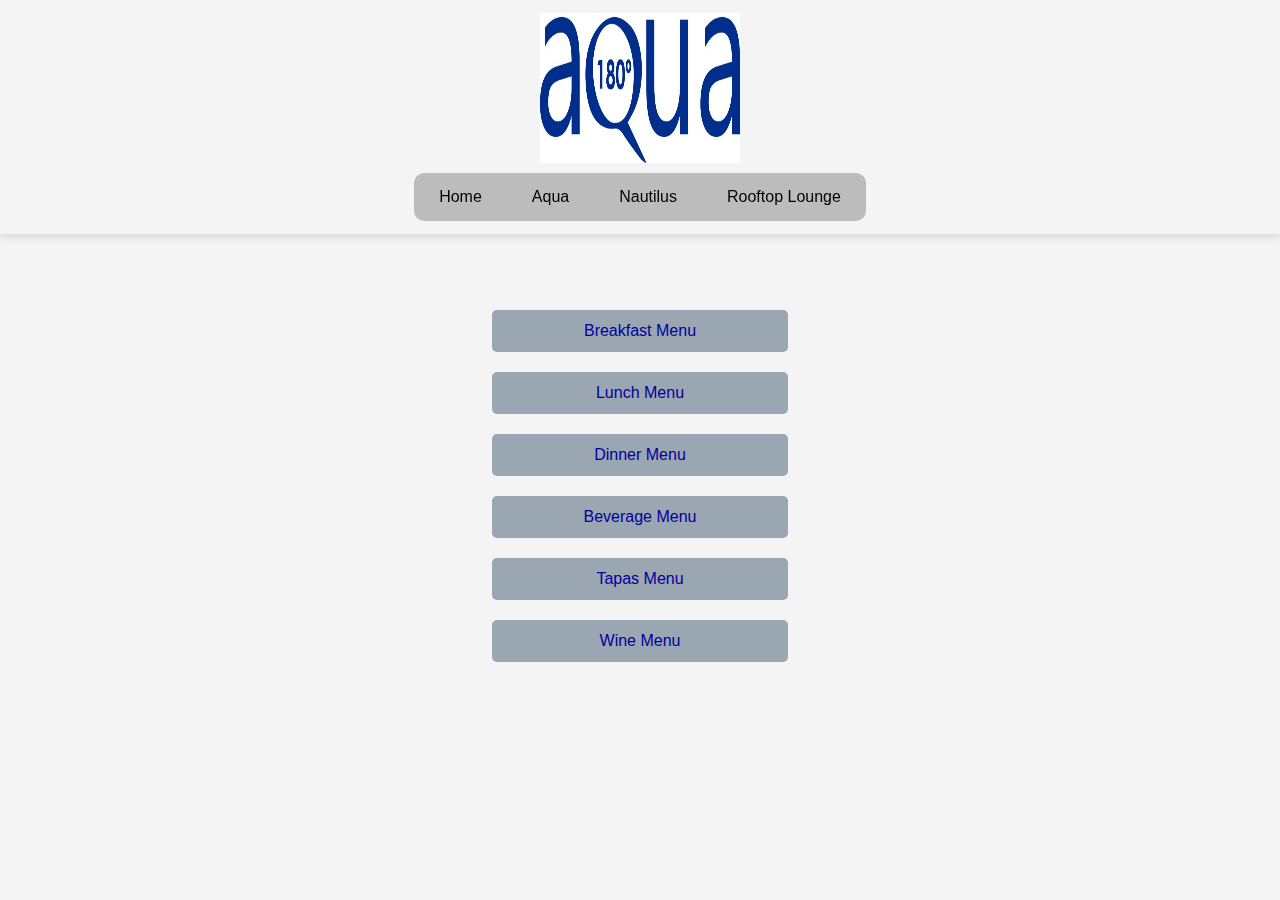
<file: aqua.html>
<!DOCTYPE html>
<html lang="en">
    <head>
        <meta charset="UTF-8">
        <meta name="viewport" content="width=device-width, initial-scale=1.0">
        <title>Aqua</title>
        <link rel="stylesheet" href="css/outlet.css">
    </head>
    <body>
        <header class="header">
            <table class="center">
                <tr>
                    <td><img src="image/Aqua-logo.jpg" alt="Cafe Gioia Logo" width="200" height="150" class="rounded-corners"></td>
                </tr>
            </table>

            <table class="center">
                <tr>
                    <td>
                        <div class="navigation-centered">
                            <div class="navigation">
                                
                                <a href="index.html">Home</a>
                                <a href="aqua.html">Aqua</a>
                                <a href="nautilus.html">Nautilus</a>
                                <a href="roof.html">Rooftop Lounge</a>
                            </div>
                        </div>
                    </td>
                </tr>
            </table>
        </header>

       
        <div class="button-container">
            <button class="btn"><a href="./pdf/RBPLAF-Breakfast_Menu.pdf" target="_blank">Breakfast Menu</a></button>
            <button class="btn"><a href="./pdf/RBPLAF-Aqua-Lunch_Menu.pdf" target="_blank">Lunch Menu</a></button>
            <button class="btn"><a href="./pdf/RBPLAF-Aqua-Dinner_Menu.pdf" target="_blank">Dinner Menu</a></button>
            <button class="btn"><a href="./pdf/RBPLAF-Beverage_Menu.pdf" target="_blank">Beverage Menu</a></button>
            <button class="btn"><a href="./pdf/RBPLAF-Aqua-Tapas_Menu.pdf" target="_blank">Tapas Menu</a></button>
            <button class="btn"><a href="./pdf/RBPLAF-Wine_Menu.pdf" target="_blank">Wine Menu</a></button>
        </div>
    </body>
</html>
</file>
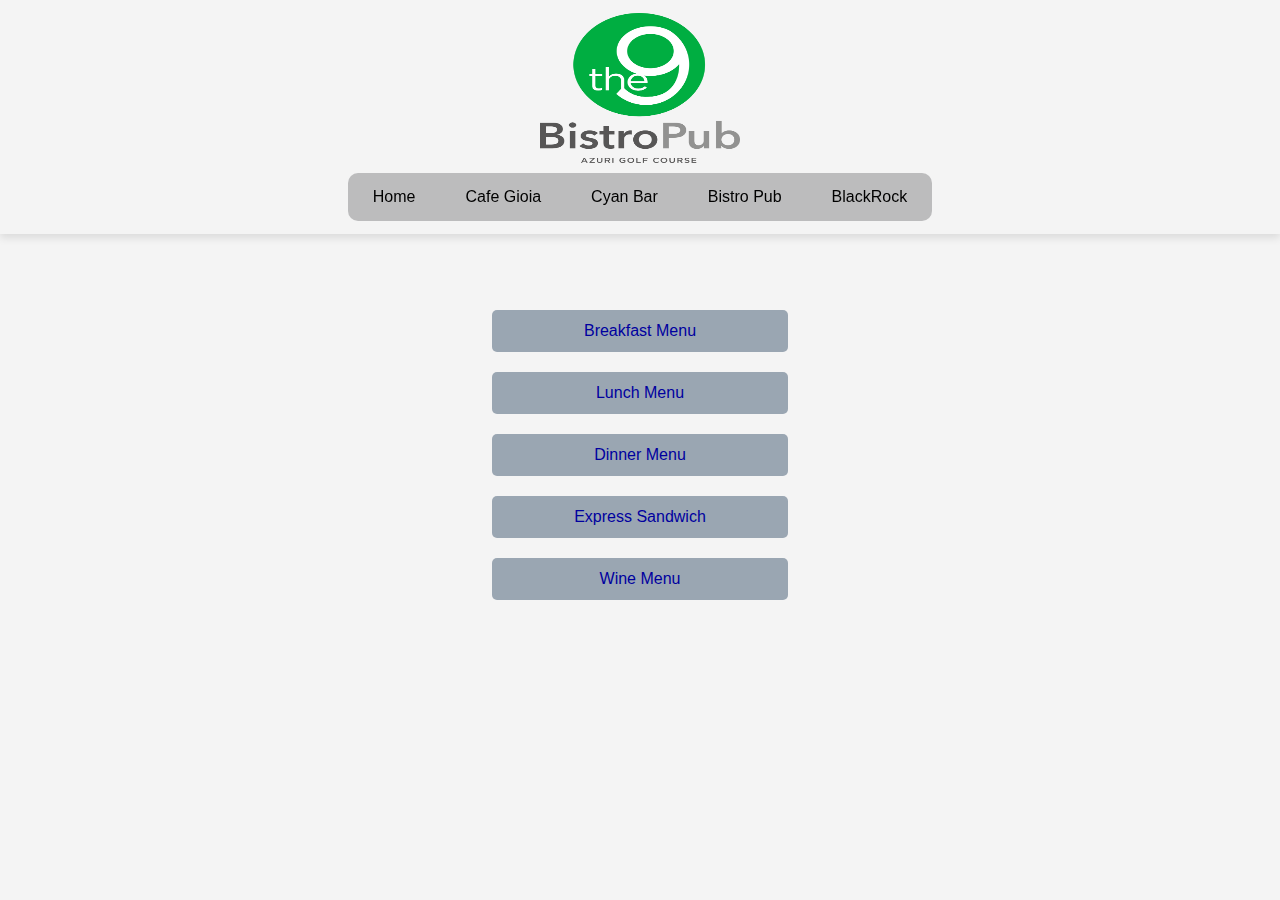
<file: bistro.html>
<!DOCTYPE html>
<html lang="en">
    <head>
        <meta charset="UTF-8">
        <meta name="viewport" content="width=device-width, initial-scale=1.0">
        <title>BlackRock</title>
        <link rel="stylesheet" href="css/outlet.css">
    </head>
    <body>
        <header class="header">
            <table class="center">
                <tr>
                    <td><img src="image/Bistropub-logo.png" alt="Cafe Gioia Logo" width="200" height="150" class="rounded-corners"></td>
                </tr>
            </table>

            <table class="center">
                <tr>
                    <td>
                        <div class="navigation-centered">
                            <div class="navigation">
                                
                                <a href="index.html">Home</a>
                                <a href="cafe.html">Cafe Gioia</a>
                                <a href="cyan.html">Cyan Bar</a>
                                <a href="bistro.html">Bistro Pub</a>
                                <a href="blackrock.html">BlackRock</a>
                            </div>
                        </div>
                    </td>
                </tr>
            </table>
        </header>

       
        <div class="button-container">
            <button class="btn"><a href="./pdf/RBA-TheNine-Breakfast.pdf" target="_blank">Breakfast Menu</a></button>
            <button class="btn"><a href="./pdf/RBA-TheNineGolfClub-LunchMenu.pdf" target="_blank">Lunch Menu</a></button>
            <button class="btn"><a href="./pdf/RBA-TheNineGolfClub-DinnerMenu.pdf" target="_blank">Dinner Menu</a></button>
            <button class="btn"><a href="./pdf/RBA-TheNine-Express_Sandwich.pdf" target="_blank">Express Sandwich</a></button>
            <button class="btn"><a href="./pdf/RBA-TheNineGolfClub-Winelist.pdf" target="_blank">Wine Menu</a></button>
        </div>
    </body>
</html>
</file>
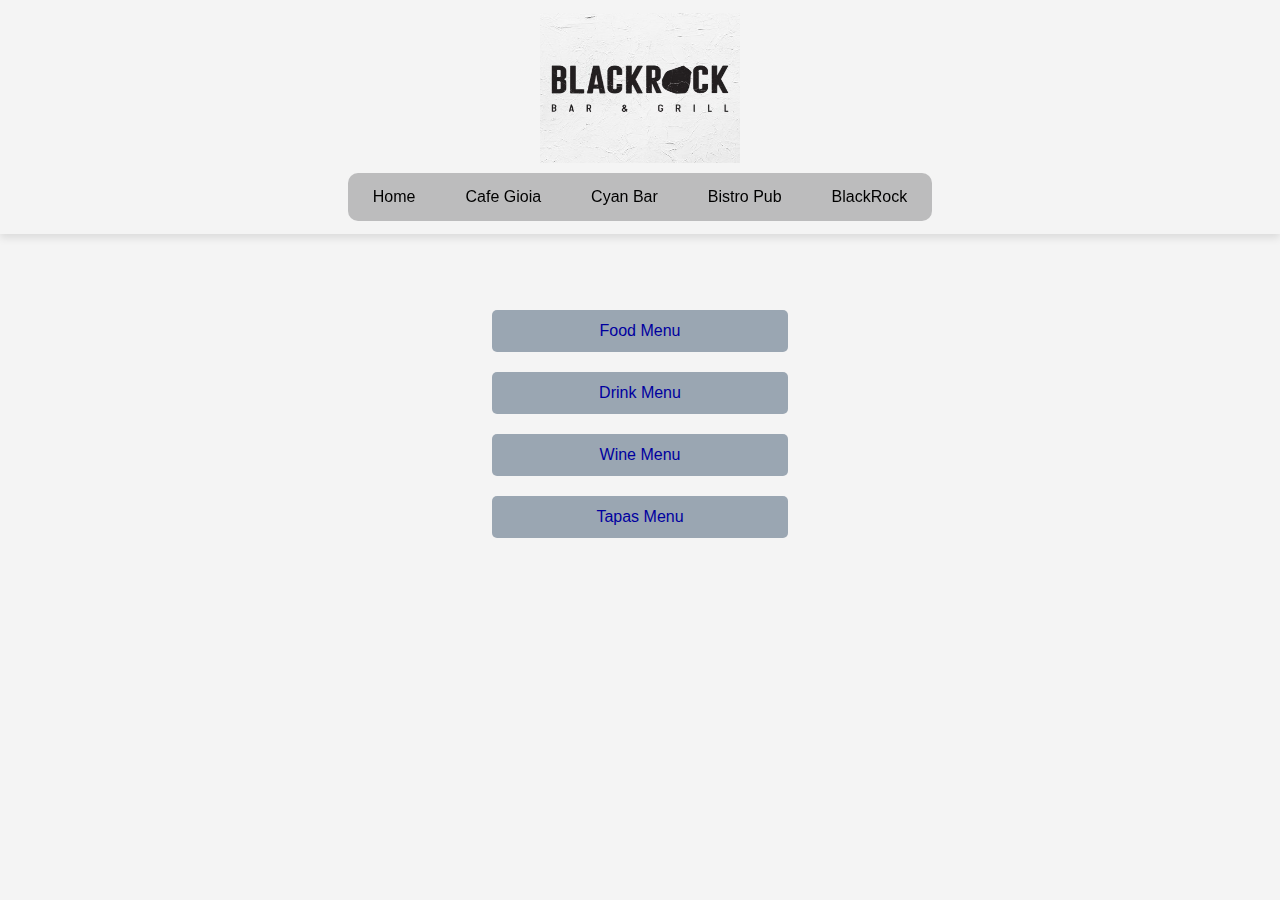
<file: blackrock.html>
<!DOCTYPE html>
<html lang="en">
    <head>
        <meta charset="UTF-8">
        <meta name="viewport" content="width=device-width, initial-scale=1.0">
        <title>BlackRock</title>
        <link rel="stylesheet" href="css/outlet.css">
    </head>
    <body>
        <header class="header">
            <table class="center">
                <tr>
                    <td><img src="image/Blackrock-logo.jpg" alt="Cafe Gioia Logo" width="200" height="150" class="rounded-corners"></td>
                </tr>
            </table>

            <table class="center">
                <tr>
                    <td>
                        <div class="navigation-centered">
                            <div class="navigation">
                                
                                <a href="index.html">Home</a>
                                <a href="cafe.html">Cafe Gioia</a>
                                <a href="cyan.html">Cyan Bar</a>
                                <a href="bistro.html">Bistro Pub</a>
                                <a href="blackrock.html">BlackRock</a>
                            </div>
                        </div>
                    </td>
                </tr>
            </table>
        </header>

       
        <div class="button-container">
            <button class="btn"><a href="./pdf/RBA-Blackrock-Food_Menu.pdf" target="_blank">Food Menu</a></button> 
            <button class="btn"><a href="./pdf/RBA-Blackrock-Beverage_Menu.pdf" target="_blank">Drink Menu</a></button> 
            <button class="btn"><a href="./pdf/RBA-Blackrock-Wine_Menu.pdf" target="_blank">Wine Menu</a></button> 
            <button class="btn"><a href="./pdf/RBA-Blackrock-Tapas_Menu.pdf" target="_blank">Tapas Menu</a></button> 
        </div>
    </body>
</html>
</file>
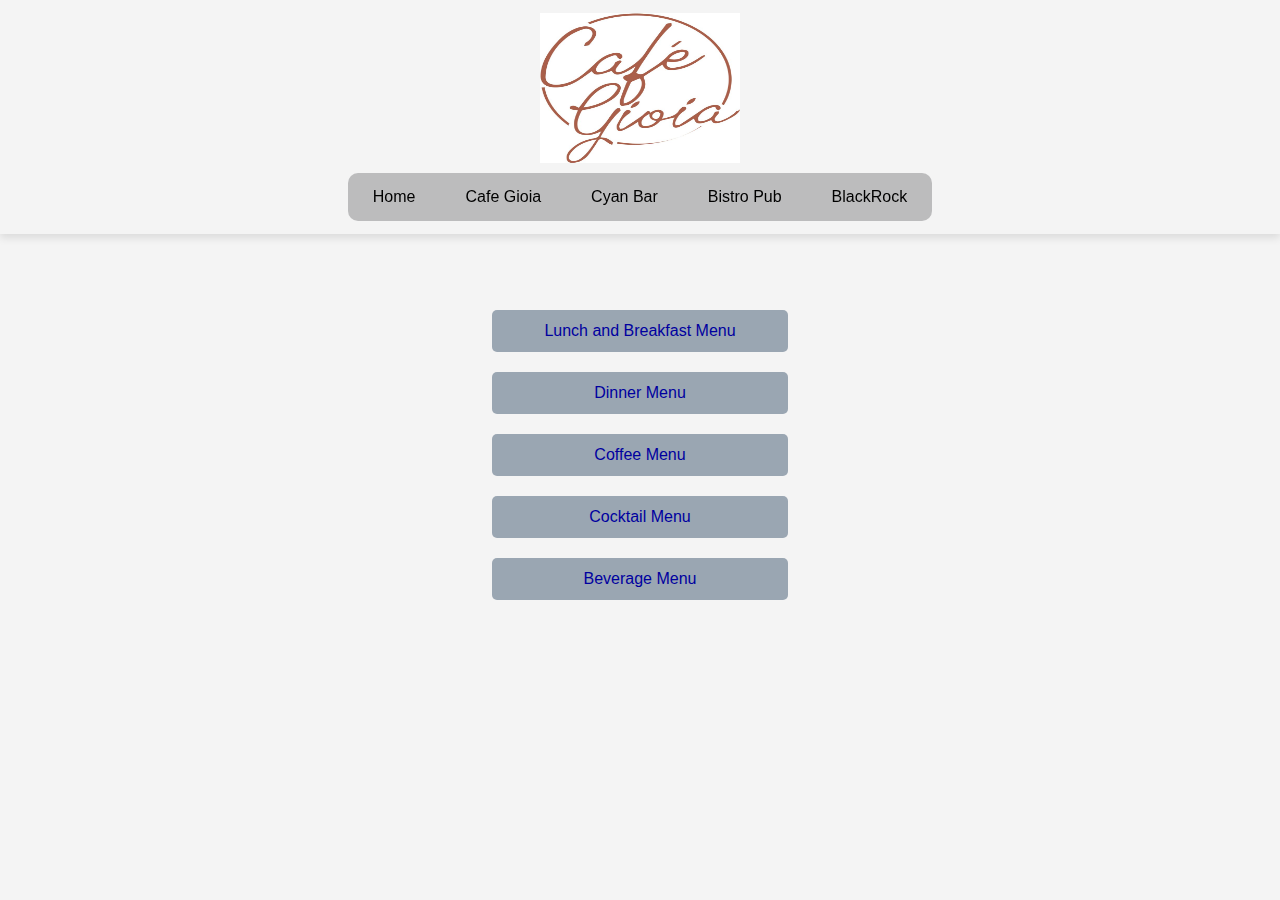
<file: cafe.html>
<!DOCTYPE html>
<html lang="en">
    <head>
        <meta charset="UTF-8">
        <meta name="viewport" content="width=device-width, initial-scale=1.0">
        <title>Cafe Gioia</title>
        <link rel="stylesheet" href="css/outlet.css">
    </head>
    <body>
        <header class="header">
            <table class="center">
                <tr>
                    <td><img src="image/Cafe-logo.jpg" alt="Cafe Gioia Logo" width="200" height="150" class="rounded-corners"></td>
                </tr>
            </table>

            <table class="center">
                <tr>
                    <td>
                        <div class="navigation-centered">
                            <div class="navigation">
                                
                                <a href="index.html">Home</a>
                                <a href="cafe.html">Cafe Gioia</a>
                                <a href="cyan.html">Cyan Bar</a>
                                <a href="bistro.html">Bistro Pub</a>
                                <a href="blackrock.html">BlackRock</a>
                            </div>
                        </div>
                    </td>
                </tr>
            </table>
        </header>

        <div class="button-container">
            <button class="btn"><a href="./pdf/RBA-Cafe_Gioia-Breakfast_Lunch_Menu.pdf" target="_blank">Lunch and Breakfast Menu</a></button>
            <button class="btn"><a href="./pdf/RBA-Cafe_Gioia-Dinner_Menu.pdf" target="_blank">Dinner Menu</a></button>
            <button class="btn"><a href="./pdf/RBA-Cafe_Gioia-Coffee_Menu.pdf" target="_blank">Coffee Menu</a></button>
            <button class="btn"><a href="./pdf/RBA-Cafe_Gioia-Cocktail_Menu.pdf" target="_blank">Cocktail Menu</a></button> 
            <button class="btn"><a href="./pdf/RBA-Cafe_Gioia-Beverage_Menu.pdf" target="_blank">Beverage Menu</a></button>
        </div>

    </body>
</html>
</file>
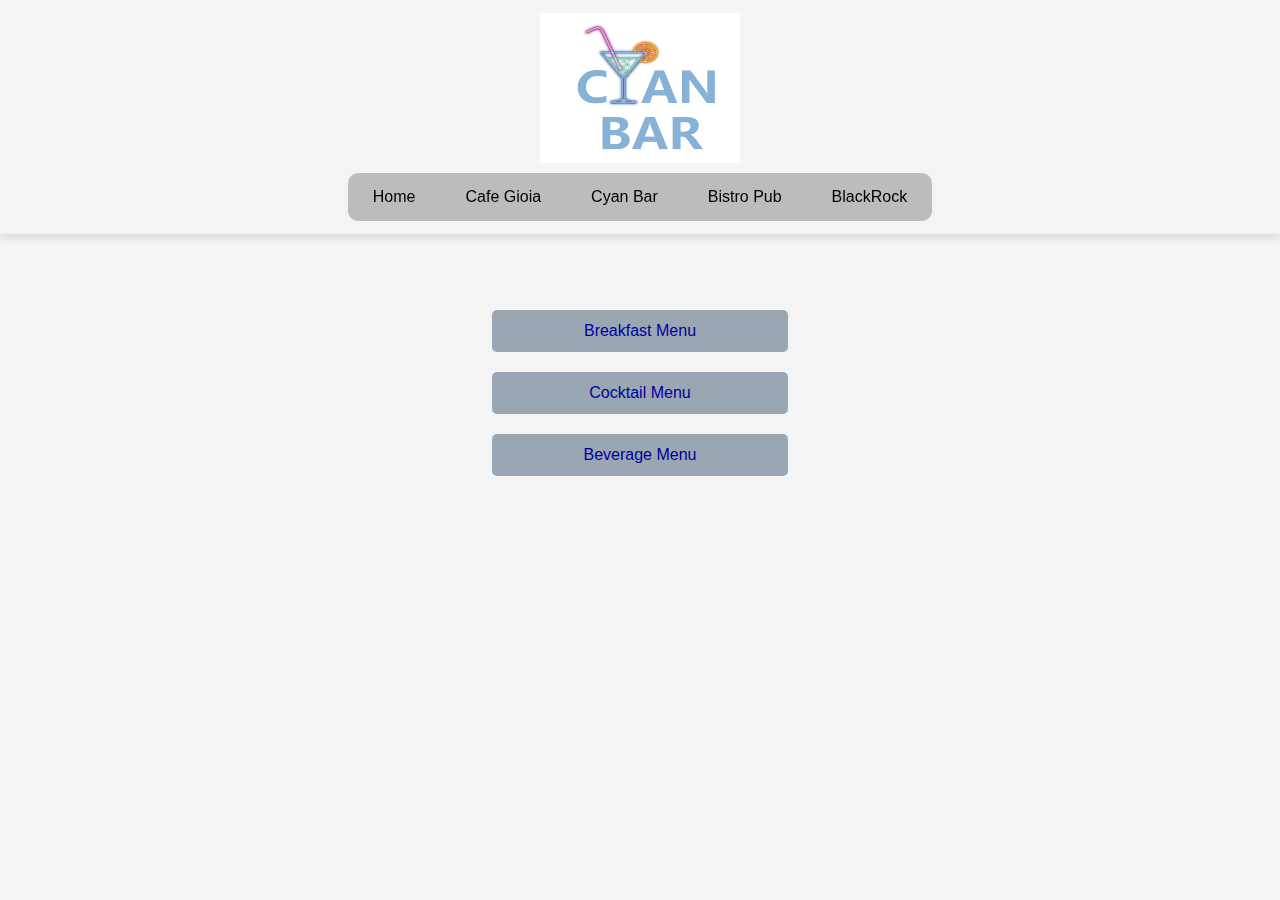
<file: cyan.html>
<!DOCTYPE html>
<html lang="en">
    <head>
        <meta charset="UTF-8">
        <meta name="viewport" content="width=device-width, initial-scale=1.0">
        <title>Cyan Bar</title>
        <link rel="stylesheet" href="css/outlet.css">
    </head>
    <body>
        <header class="header">
            <table class="center">
                <tr>
                    <td><img src="image/Cyanbar-logo.png" alt="Cafe Gioia Logo" width="200" height="150" class="rounded-corners"></td>
                </tr>
            </table>

            <table class="center">
                <tr>
                    <td>
                        <div class="navigation-centered">
                            <div class="navigation">
                                
                                <a href="index.html">Home</a>
                                <a href="cafe.html">Cafe Gioia</a>
                                <a href="cyan.html">Cyan Bar</a>
                                <a href="bistro.html">Bistro Pub</a>
                                <a href="blackrock.html">BlackRock</a>
                            </div>
                        </div>
                    </td>
                </tr>
            </table>
        </header>

       
        <div class="button-container">
            <button class="btn"><a href="./pdf/RBA-Comptoir-Breakfast_Menu.pdf" target="_blank">Breakfast Menu</a></button>
            <button class="btn"><a href="./pdf/RBA-Cyan_Bar-Cocktail_Menu.pdf" target="_blank">Cocktail Menu</a></button>
            <button class="btn"><a href="./pdf/RBA-Cyan_Bar-Beverage_Menu.pdf" target="_blank">Beverage Menu</a></button>
        </div>
    </body>
</html>
</file>
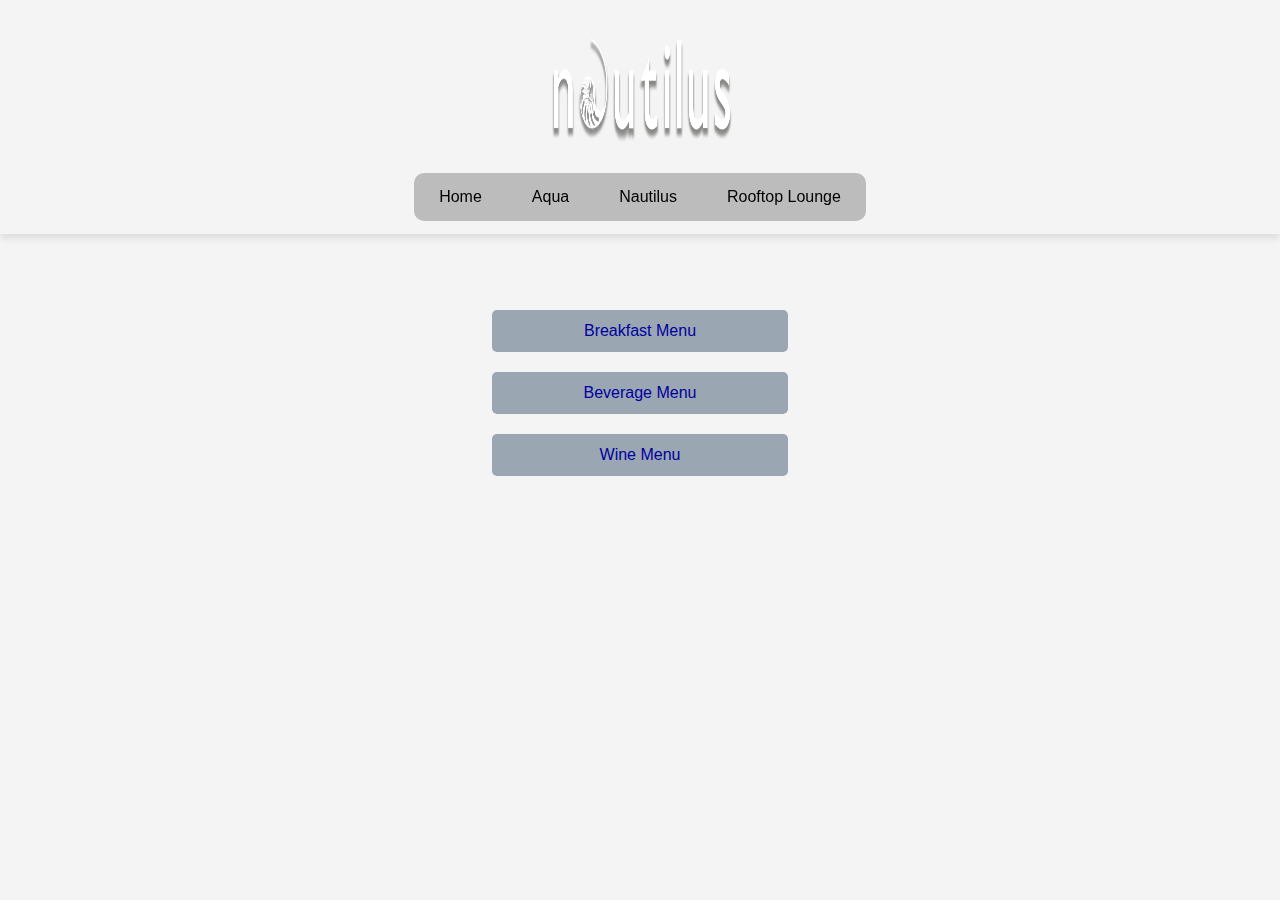
<file: nautilus.html>
<!DOCTYPE html>
<html lang="en">
    <head>
        <meta charset="UTF-8">
        <meta name="viewport" content="width=device-width, initial-scale=1.0">
        <title>Aqua</title>
        <link rel="stylesheet" href="css/outlet.css">
    </head>
    <body>
        <header class="header">
            <table class="center">
                <tr>
                    <td><img src="image/nautilus-logo.png" alt="Cafe Gioia Logo" width="200" height="150" class="rounded-corners"></td>
                </tr>
            </table>

            <table class="center">
                <tr>
                    <td>
                        <div class="navigation-centered">
                            <div class="navigation">
                                
                                <a href="index.html">Home</a>
                                <a href="aqua.html">Aqua</a>
                                <a href="nautilus.html">Nautilus</a>
                                <a href="roof.html">Rooftop Lounge</a>
                            </div>
                        </div>
                    </td>
                </tr>
            </table>
        </header>

       
        <div class="button-container">
            <button class="btn"><a href="./pdf/RBPLAF-Breakfast_Menu.pdf" target="_blank">Breakfast Menu</a></button>
            <button class="btn"><a href="./pdf/RBPLAF-Beverage_Menu.pdf" target="_blank">Beverage Menu</a></button>
            <button class="btn"><a href="./pdf/RBPLAF-Wine_Menu.pdf" target="_blank">Wine Menu</a></button>
        </div>
    </body>
</html>
</file>
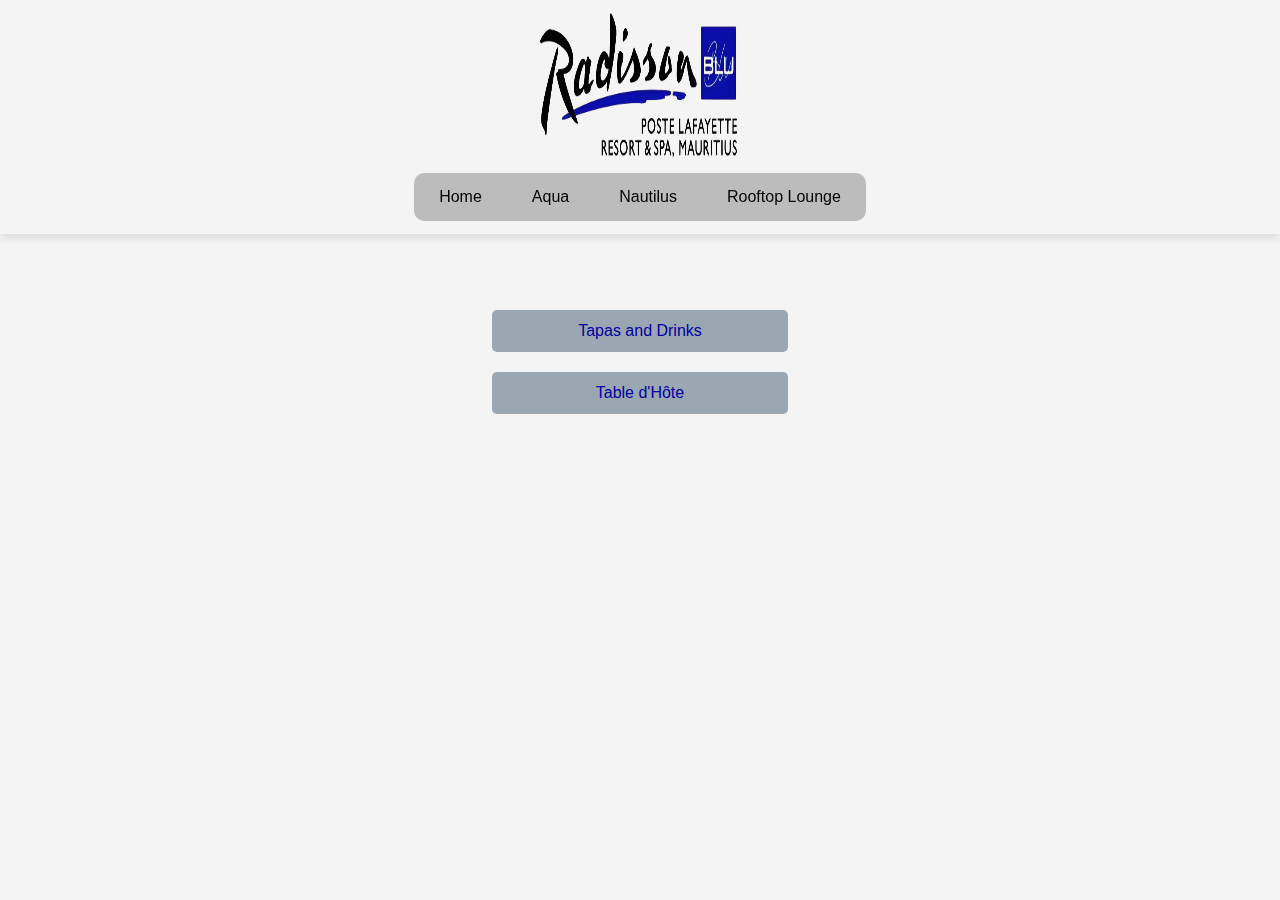
<file: roof.html>
<!DOCTYPE html>
<html lang="en">
    <head>
        <meta charset="UTF-8">
        <meta name="viewport" content="width=device-width, initial-scale=1.0">
        <title>Aqua</title>
        <link rel="stylesheet" href="css/outlet.css">
    </head>
    <body>
        <header class="header">
            <table class="center">
                <tr>
                    <td><img src="image/pllogo.png" alt="Cafe Gioia Logo" width="200" height="150" class="rounded-corners"></td>
                </tr>
            </table>

            <table class="center">
                <tr>
                    <td>
                        <div class="navigation-centered">
                            <div class="navigation">
                                
                                <a href="index.html">Home</a>
                                <a href="aqua.html">Aqua</a>
                                <a href="nautilus.html">Nautilus</a>
                                <a href="roof.html">Rooftop Lounge</a>
                            </div>
                        </div>
                    </td>
                </tr>
            </table>
        </header>

       
        <div class="button-container">
            <button class="btn"><a href="./pdf/RBPLAF-Rooftop_Menu_Tapas_Drinks.pdf" target="_blank">Tapas and Drinks</a></button>
            <button class="btn"><a href="./pdf/RBPLAF-Rooftop_Menu_Table_Hote.pdf" target="_blank">Table d'Hôte</a></button>
        </div>
    </body>
</html>
</file>
<file: css/outlet.css>
.header {
    position: fixed;
    top: 0;
    left: 0;
    z-index: 1;
    width: 100%;
    background-color: #f4f4f4;
    box-shadow: 0 4px 8px rgba(0, 0, 0, 0.1);
    padding: 10px 0;

}

.center{
    margin-left: auto;
    margin-right: auto;
}
.navigation{
    position: relative;
    background-color: #bcbcbd;
    overflow: hidden;
    border-radius: 10px;
    text-align: center;
}
.navigation a{
    float: left;
    color: rgb(0, 0, 0);
    text-align: center;
    padding: 15px 25px;
    text-decoration: none;
    font-size: 18 px;
}
.navigation a:hover{
    background-color: rgb(109, 0, 60);
    color: black;
}
.navigation a.active{
    background-color: #4f5051;
    color: rgb(25, 0, 255);
}
.nagivation-centered a {
    float: none;
    position: absolute;
    top:50%;
    left:50%;
    transform: translate(-50%,-50%);
}


body {
    margin-top: 250px;
    font-family: Arial, sans-serif;
    padding-top: 20px;
    background-color: #f4f4f4;
}

.center {
    margin-left: auto;
    margin-right: auto;
}




.button-container {
    display: flex;
    flex-direction: column;
    grid-template-columns: repeat(2, 1fr);
    gap: 20px;
    padding: 20px 40px;
    margin-top: 20px;
    text-align: center;
    justify-items: center;
    align-items: center;
}

a{
    text-decoration: none;
    color: #00009F;
}


.btn {
    display: block;
    width: 25%;
    padding: 12px 20px;
    font-size: 16px;
    background-color: #9AA6B2;
    color: white;
    border: none;
    border-radius: 5px;
    text-align: center;
    text-decoration: none;
    cursor: pointer;
    transition: background-color 0.3s ease;
}

.btn:hover {
    background-color: #D9EAFD;
}


@media (max-width: 768px) {
    .button-container {
        grid-template-columns: 1fr;
        padding: 10px;
    }

    .btn {
        width: 100%;
        margin-bottom: 10px;
    }
}


@media (max-width: 480px) {
    .header {
        padding: 10px 0;
    }

    .button-container {
        padding: 10px 20px;
    }

    .btn {
        font-size: 14px;
        padding: 12px;
    }
}
</file>
